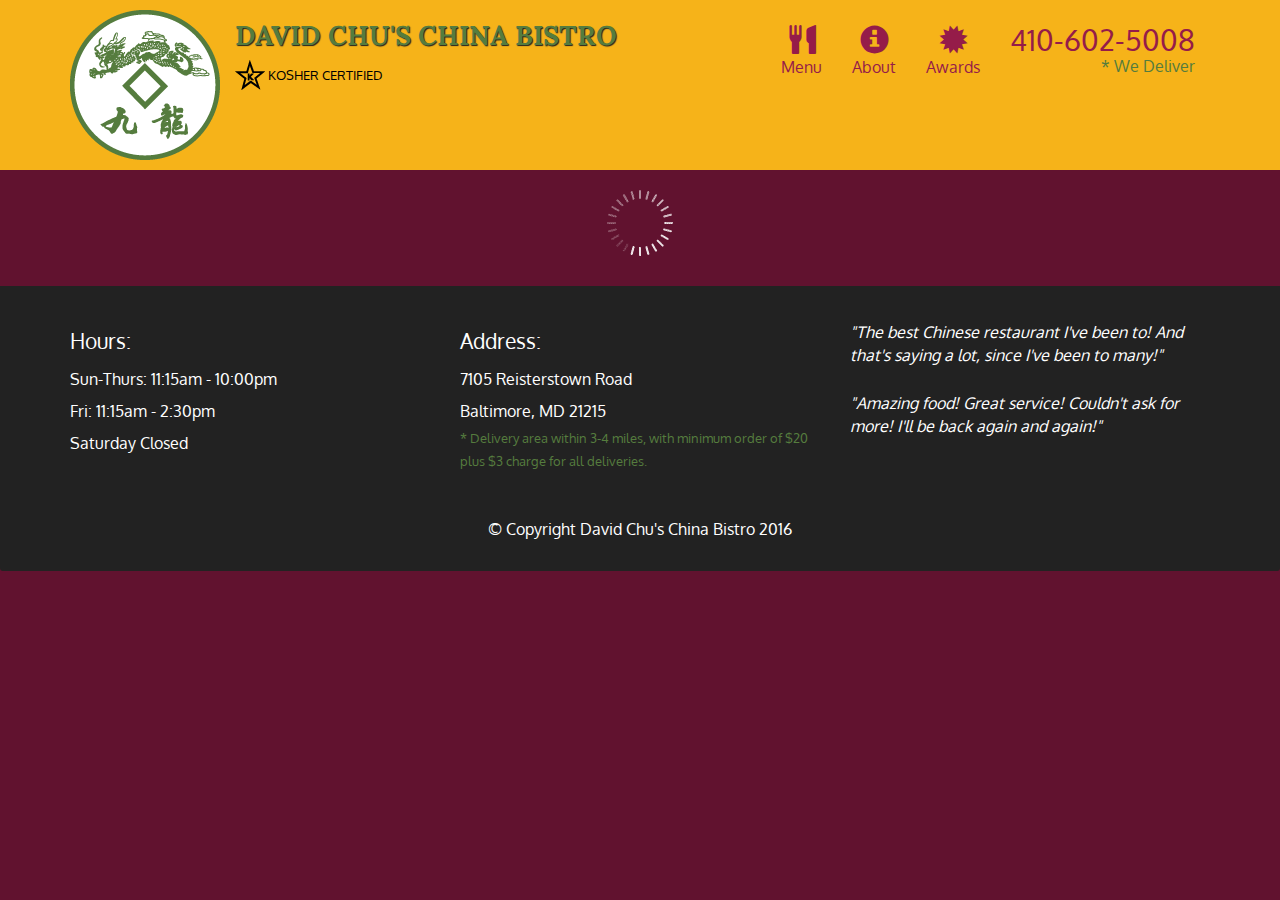
<file: index.html>
<!doctype html>
<html lang="en">

<head>
  <meta charset="utf-8">
  <meta http-equiv="X-UA-Compatible" content="IE=edge">
  <meta name="viewport" content="width=device-width, initial-scale=1">
  <title>David Chu's China Bistro</title>
  <link rel="stylesheet" href="css/bootstrap.min.css">
  <link rel="stylesheet" href="css/styles.css">
  <link href='https://fonts.googleapis.com/css?family=Oxygen:400,300,700' rel='stylesheet' type='text/css'>
  <link href='https://fonts.googleapis.com/css?family=Lora' rel='stylesheet' type='text/css'>
</head>

<body>
  <header>
    <nav id="header-nav" class="navbar navbar-default">
      <div class="container">
        <div class="navbar-header">
          <a href="index.html" class="pull-left visible-md visible-lg">
            <div id="logo-img" alt="Logo image"></div>
          </a>

          <div class="navbar-brand">
            <a href="index.html">
              <h1>David Chu's China Bistro</h1>
            </a>
            <p>
              <img src="images/star-k-logo.png" alt="Kosher certification">
              <span>Kosher Certified</span>
            </p>
          </div>

          <button id="navbarToggle" type="button" class="navbar-toggle collapsed" data-toggle="collapse"
            data-target="#collapsable-nav" aria-expanded="false">
            <span class="sr-only">Toggle navigation</span>
            <span class="icon-bar"></span>
            <span class="icon-bar"></span>
            <span class="icon-bar"></span>
          </button>
        </div>

        <div id="collapsable-nav" class="collapse navbar-collapse">
          <ul id="nav-list" class="nav navbar-nav navbar-right">
            <li id="navHomeButton" class="visible-xs active">
              <a href="index.html">
                <span class="glyphicon glyphicon-home"></span> Home</a>
            </li>
            <li id="navMenuButton">
              <a href="#" onclick="$dc.loadMenuCategories();">
                <span class="glyphicon glyphicon-cutlery"></span><br class="hidden-xs"> Menu</a>
            </li>
            <li>
              <a href="#">
                <span class="glyphicon glyphicon-info-sign"></span><br class="hidden-xs"> About</a>
            </li>
            <li>
              <a href="#">
                <span class="glyphicon glyphicon-certificate"></span><br class="hidden-xs"> Awards</a>
            </li>
            <li id="phone" class="hidden-xs">
              <a href="tel:410-602-5008">
                <span>410-602-5008</span></a>
              <div>* We Deliver</div>
            </li>
          </ul><!-- #nav-list -->
        </div><!-- .collapse .navbar-collapse -->
      </div><!-- .container -->
    </nav><!-- #header-nav -->
  </header>

  <div id="call-btn" class="visible-xs">
    <a class="btn" href="tel:410-602-5008">
      <span class="glyphicon glyphicon-earphone"></span>
      410-602-5008
    </a>
  </div>
  <div id="xs-deliver" class="text-center visible-xs">* We Deliver</div>

  <div id="main-content" class="container"></div>

  <footer class="panel-footer">
    <div class="container">
      <div class="row">
        <section id="hours" class="col-sm-4">
          <span>Hours:</span><br>
          Sun-Thurs: 11:15am - 10:00pm<br>
          Fri: 11:15am - 2:30pm<br>
          Saturday Closed
          <hr class="visible-xs">
        </section>
        <section id="address" class="col-sm-4">
          <span>Address:</span><br>
          7105 Reisterstown Road<br>
          Baltimore, MD 21215
          <p>* Delivery area within 3-4 miles, with minimum order of $20 plus $3 charge for all deliveries.</p>
          <hr class="visible-xs">
        </section>
        <section id="testimonials" class="col-sm-4">
          <p>"The best Chinese restaurant I've been to! And that's saying a lot, since I've been to many!"</p>
          <p>"Amazing food! Great service! Couldn't ask for more! I'll be back again and again!"</p>
        </section>
      </div>
      <div class="text-center">&copy; Copyright David Chu's China Bistro 2016</div>
    </div>
  </footer>

  <!-- jQuery (Bootstrap JS plugins depend on it) -->
  <script src="js/jquery-2.1.4.min.js"></script>
  <script src="js/bootstrap.min.js"></script>
  <script src="js/ajax-utils.js"></script>
  <script src="js/script.js"></script>
</body>

</html>
</file>
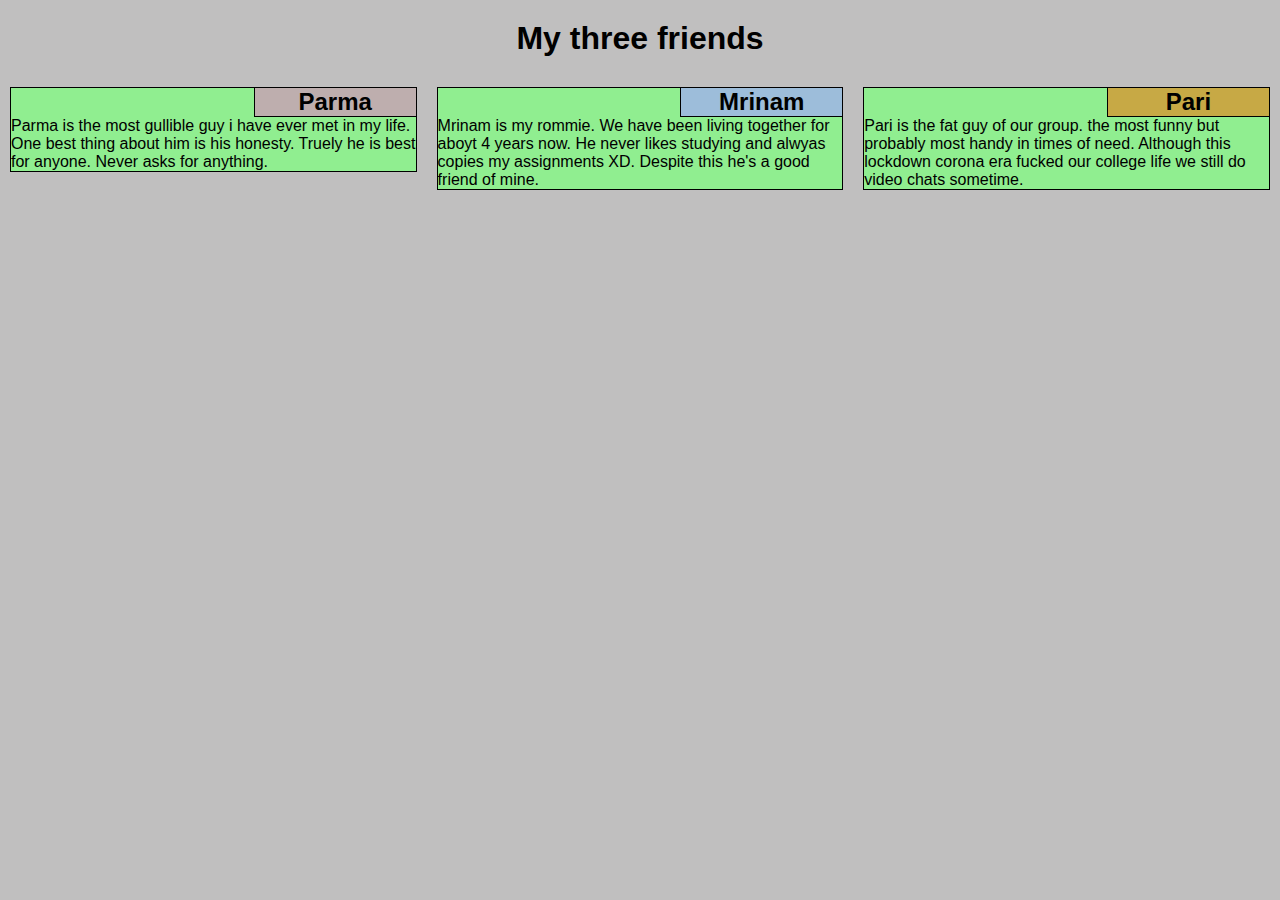
<file: module1Soln/index.html>
<!DOCTYPE html>
<html>
<meta charset="utf-8">
<meta name="viewport" content="width=device-width, initial-scale=1">

<head>
    <title>Responsive design</title>
    <link rel="stylesheet" href="responsive.css">
</head>

<body>
    <h1>My three friends</h1>
    <div class="row">
        <div class="col-lg-4 col-md-6 col-sm-12">
            <section>
                <h2 id="section1">
                    Parma
                </h2>
                <p>
                    Parma is the most gullible guy i have ever met in my life. One best thing about him is his honesty. Truely he is best
                    for anyone. Never asks for anything.
                </p>
            </section>
        </div>
        <div class="col-lg-4 col-md-6 col-sm-12">
            <section>
                <h2 id="section2">
                    Mrinam
                </h2>
                <p>
                    Mrinam is my rommie. We have been living together for aboyt 4 years now. He never likes studying and alwyas copies my 
                    assignments XD. Despite this he's a good friend of mine.
                </p>
            </section>
        </div>
        <div class="col-lg-4 col-md-12 col-sm-12">
            <section>
                <h2 id="section3">
                    Pari
                </h2>
                <p>
                    Pari is the fat guy of our group. the most funny but probably most handy in times of need. Although this lockdown corona era fucked 
                    our college life we still do video chats sometime.
                </p>
            </section>
        </div>
    </div>
</body>

</html>
</file>
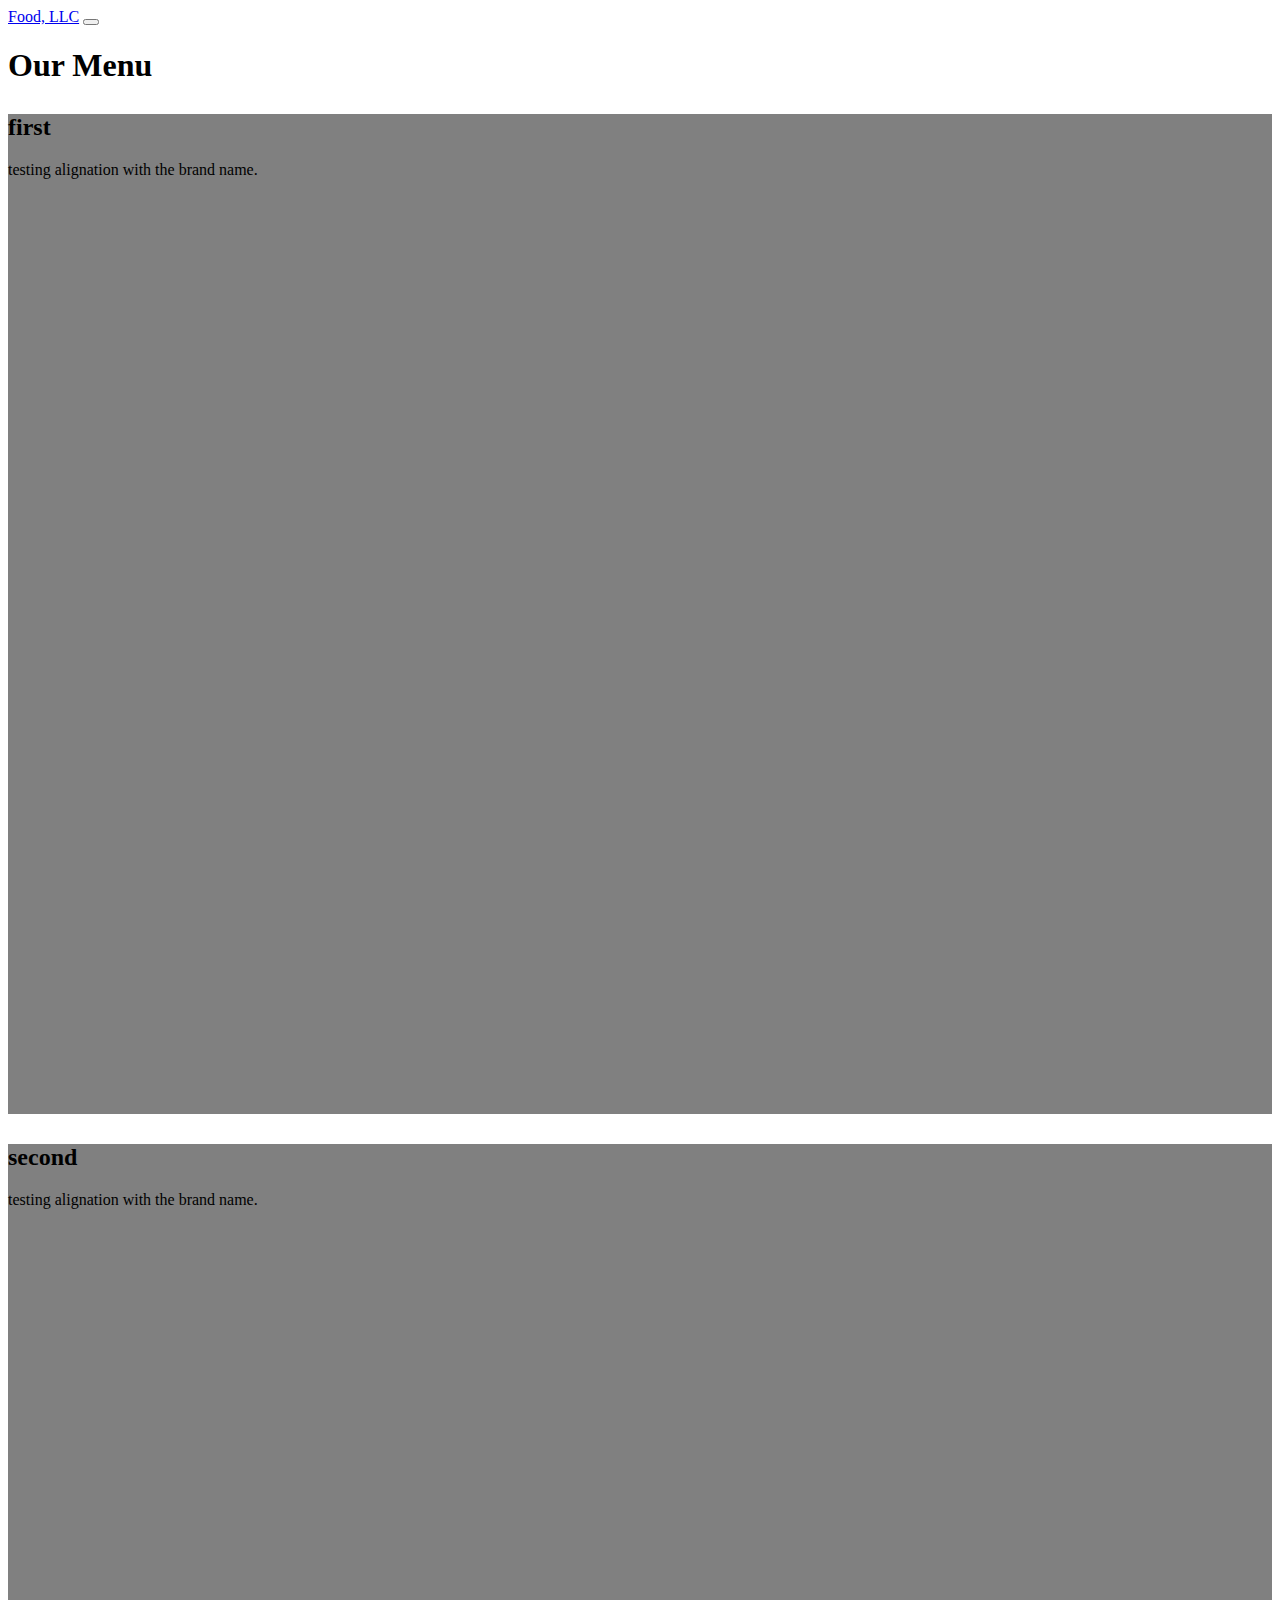
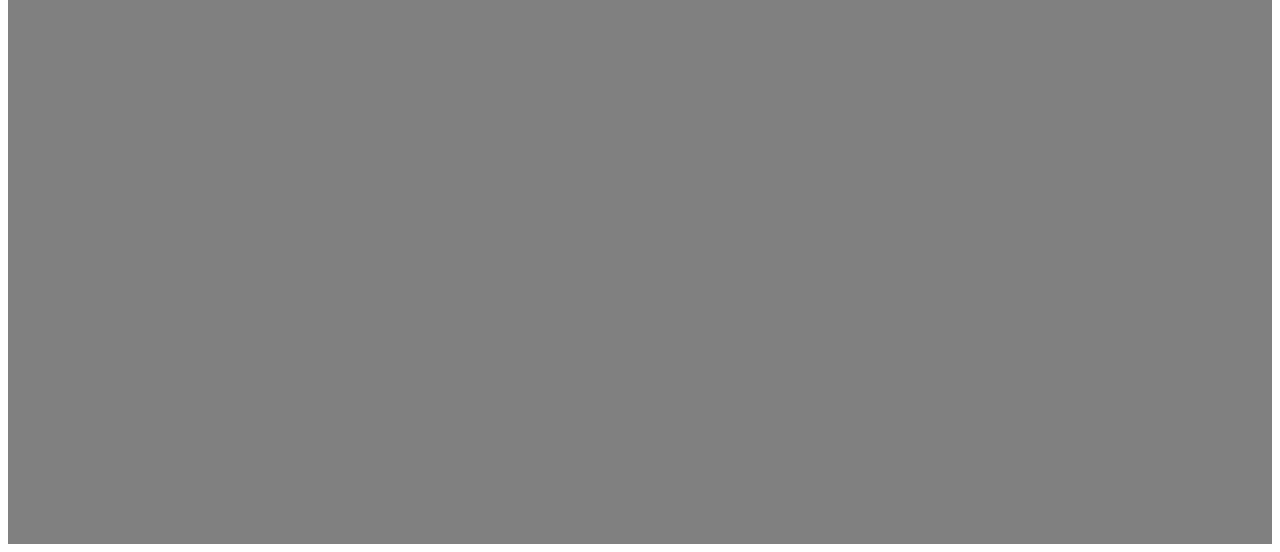
<file: module2Soln/index.html>
<!doctype html>
<html lang="en">
  <head>
    <!-- Required meta tags -->
    <meta charset="utf-8">
    <meta name="viewport" content="width=device-width, initial-scale=1, shrink-to-fit=no">

    <!-- Bootstrap CSS -->
	<link rel="stylesheet" href="https://stackpath.bootstrapcdn.com/bootstrap/4.5.0/css/bootstrap.min.css" integrity="sha384-9aIt2nRpC12Uk9gS9baDl411NQApFmC26EwAOH8WgZl5MYYxFfc+NcPb1dKGj7Sk" crossorigin="anonymous">
	<link rel="stylesheet" href="css/style.css">

    <title>Hello, world!</title>
  </head>
  <body>
	<header>
		<nav class="navbar navbar-expand-md navbar-dark bg-dark">
      <div class="container">
        <a class="navbar-brand" href="#">Food, LLC</a>
        <button class="navbar-toggler" type="button" data-toggle="collapse" data-target="#navbarSupportedContent" aria-controls="navbarSupportedContent" aria-expanded="false" aria-label="Toggle navigation">
          <span class="navbar-toggler-icon"></span>
        </button>
      
        <div class="collapse navbar-collapse" id="navbarSupportedContent">
          <ul class="navbar-nav mr-auto">
            <li class="nav-item">
              <a class="nav-link" href="#">first</a>
            </li>
            <li class="nav-item">
              <a class="nav-link" href="#">second</a>
            </li>
            <li class="nav-item">
              <a class="nav-link" href="#">third</a>
            </li>
          </ul>
        </div>
      </div>
    </nav>
    <div class="container">

      <h1 class="text-center">Our Menu</h1>
      <div id="tall-box">

        <h2 class="text-center">first</h2>
        <p>testing alignation with the brand name.</p>

      </div>
      <div id="tall-box">

        <h2 class="text-center">second</h2>
        <p>testing alignation with the brand name.</p>

      </div>
    </div>
	</header>

    <!-- Optional JavaScript -->
    <!-- jQuery first, then Popper.js, then Bootstrap JS -->
    <script src="https://code.jquery.com/jquery-3.5.1.slim.min.js" integrity="sha384-DfXdz2htPH0lsSSs5nCTpuj/zy4C+OGpamoFVy38MVBnE+IbbVYUew+OrCXaRkfj" crossorigin="anonymous"></script>
    <script src="https://cdn.jsdelivr.net/npm/popper.js@1.16.0/dist/umd/popper.min.js" integrity="sha384-Q6E9RHvbIyZFJoft+2mJbHaEWldlvI9IOYy5n3zV9zzTtmI3UksdQRVvoxMfooAo" crossorigin="anonymous"></script>
    <script src="https://stackpath.bootstrapcdn.com/bootstrap/4.5.0/js/bootstrap.min.js" integrity="sha384-OgVRvuATP1z7JjHLkuOU7Xw704+h835Lr+6QL9UvYjZE3Ipu6Tp75j7Bh/kR0JKI" crossorigin="anonymous"></script>
  </body>
</html>
</file>
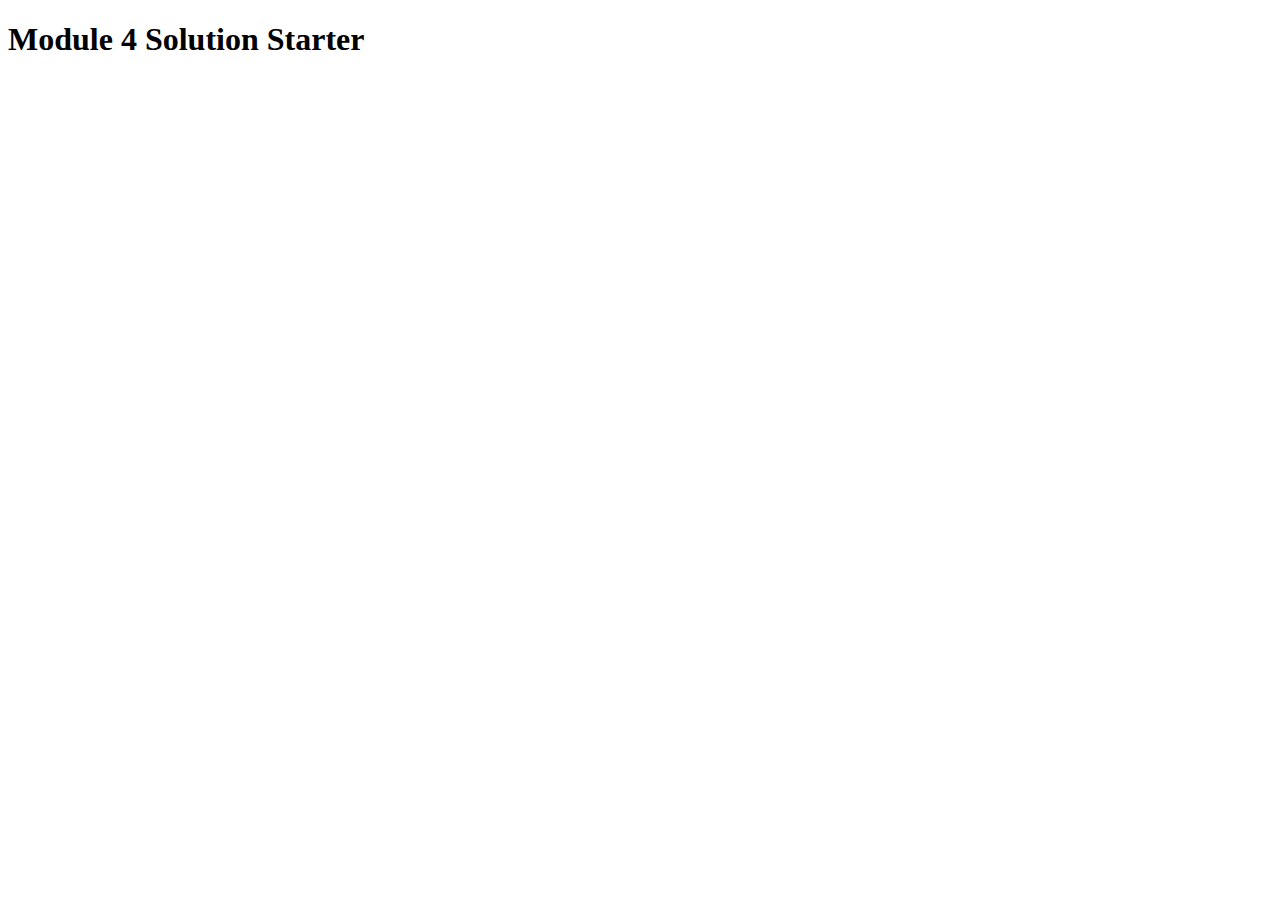
<file: module4Soln/index.html>
<!DOCTYPE html>
<html>
<head>
  <meta charset="utf-8">
  <title>Module 4 Solution Starter</title>
  <script src="SpeakHello.js"></script>
  <script src="SpeakGoodBye.js"></script>
  <script src="script.js"></script>
</head>
<body>
  <h1>Module 4 Solution Starter</h1>
</body>
</html>
</file>
<file: css/styles.css>
body {
  font-size: 16px;
  color: #fff;
  background-color: #61122f;
  font-family: 'Oxygen', sans-serif;
}

/** HEADER **/
#header-nav {
  background-color: #f6b319;
  border-radius: 0;
  border: 0;
}

#logo-img {
  background: url('../images/restaurant-logo_large.png') no-repeat;
  width: 150px;
  height: 150px;
  margin: 10px 15px 10px 0;
}

.navbar-brand {
  padding-top: 25px;
}
.navbar-brand h1 { /* Restaurant name */
  font-family: 'Lora', serif;
  color: #557c3e;
  font-size: 1.5em;
  text-transform: uppercase;
  font-weight: bold;
  text-shadow: 1px 1px 1px #222;
  margin-top: 0;
  margin-bottom: 0;
  line-height: .75;
}
.navbar-brand a:hover, .navbar-brand a:focus {
  text-decoration: none;
}
.navbar-brand p { /* Kosher cert */
  color: #000;
  text-transform: uppercase;
  font-size: .7em;
  margin-top: 15px;
}
.navbar-brand p span { /* Star-K */
  vertical-align: middle;
}

#nav-list {
  margin-top: 10px;
}
#nav-list a {
  color: #951C49;
  text-align: center;
}
#nav-list a:hover {
  background: #E7E7E7;
}
#nav-list a span {
  font-size: 1.8em;
}

#phone {
  margin-top: 5px;
}
#phone a { /* Phone number */
  text-align: right;
  padding-bottom: 0;
}
#phone div { /* We Deliver */
  color: #557c3e;
  text-align: right;
  padding-right: 15px;
}

.navbar-header button.navbar-toggle, .navbar-header .icon-bar {
  border: 1px solid #61122f;
}
.navbar-header button.navbar-toggle {
  clear: both;
  margin-top: -30px;
}
/* END HEADER */

/* FOOTER */
.panel-footer {
  margin-top: 30px;
  padding-top: 35px;
  padding-bottom: 30px;
  background-color: #222;
  border-top: 0;
}
.panel-footer div.row {
  margin-bottom: 35px;
}
#hours, #address {
  line-height: 2;
}
#hours > span, #address > span {
  font-size: 1.3em;
}
#address p {
  color: #557c3e;
  font-size: .8em;
  line-height: 1.8;
}
#testimonials {
  font-style: italic;
}
#testimonials p:nth-child(2) {
  margin-top: 25px;
}
/* END FOOTER */



/* HOME PAGE */
.container .jumbotron {
  box-shadow: 0 0 50px #3F0C1F;
  border: 2px solid #3F0C1F;
}

#menu-tile, #specials-tile, #map-tile {
  height: 250px;
  width: 100%;
  margin-bottom: 15px;
  position: relative;
  border: 2px solid #3F0C1F;
  overflow: hidden;
}
#menu-tile:hover, #specials-tile:hover, #map-tile:hover {
  box-shadow: 0 1px 5px 1px #cccccc;
}
#menu-tile {
  background: url('../images/menu-tile.jpg') no-repeat;
  background-position: center;
}
#specials-tile {
  background: url('../images/specials-tile.jpg') no-repeat;
  background-position: center;
}
#menu-tile span, #specials-tile span, #map-tile span {
  position: absolute;
  bottom: 0;
  right: 0;
  width: 100%;
  text-align: center;
  font-size: 1.6em;
  text-transform: uppercase;
  background-color: #000;
  color: #fff;
  opacity: .8;
}
/* END HOME PAGE */

/* MENU CATEGORIES PAGE */
.category-tile { 
  position: relative;
  border: 2px solid #3F0C1F;
  overflow: hidden;
  width: 200px;
  height: 200px;
  margin: 0 auto 15px;
}
.category-tile span {
  position: absolute;
  bottom: 0;
  right: 0;
  width: 100%;
  text-align: center;
  font-size: 1.2em;
  text-transform: uppercase;
  background-color: #000;
  color: #fff;
  opacity: .8;
}
.category-tile:hover {
  box-shadow: 0 1px 5px 1px #cccccc;
}

#menu-categories-title + div {
  margin-bottom: 50px;
}
/* END MENU CATEGORIES PAGE */

/* SINGLE CATEGORY PAGE */
.menu-item-tile {
  margin-bottom: 25px;
}
.menu-item-tile hr {
  width: 80%;
}
.menu-item-tile .menu-item-price {
  font-size: 1.1em;
  text-align: right;
  margin-top: -15px;
  margin-right: -15px;
}
.menu-item-tile .menu-item-price span {
  font-size: .6em;
}
.menu-item-photo {
  position: relative;
  border: 2px solid #3F0C1F; 
  overflow: hidden;
  padding: 0;
  margin-right: -15px;
  margin-left: auto;
  margin-bottom: 20px;
  max-width: 250px;
}
.menu-item-photo div {
  position: absolute;
  bottom: 0;
  right: 0;
  width: 80px;
  background-color: #557c3e;
  text-align: center;
}
.menu-item-description {
  padding-right: 30px;
}
h3.menu-item-title {
  margin: 0 0 10px;
}
.menu-item-details {
  font-size: .9em;
  font-style: italic;
}
/* END SINGLE CATEGORY PAGE */


/********** Large devices only **********/
@media (min-width: 1200px) {
  .container .jumbotron {
    background: url('../images/jumbotron_1200.jpg') no-repeat;
    height: 675px;
  }
}

/********** Medium devices only **********/
@media (min-width: 992px) and (max-width: 1199px) {
  /* Header */
  #logo-img {
    background: url('../images/restaurant-logo_medium.png') no-repeat;
    width: 100px;
    height: 100px;
    margin: 5px 5px 5px 0;
  }
  /* End Header */

  /* Home Page */
  .container .jumbotron {
    background: url('../images/jumbotron_992.jpg') no-repeat;
    height: 558px;
  }
  /* End Home Page */
}

/********** Small devices only **********/
@media (min-width: 768px) and (max-width: 991px) {
  /* Home Page */
  .container .jumbotron {
    background: url('../images/jumbotron_768.jpg') no-repeat;
    height: 432px;
  }
  /* End Home Page */
}

/********** Extra small devices only **********/
@media (max-width: 767px) {
  /* Header */
  .navbar-brand {
    padding-top: 10px;
    height: 80px;
  }
  .navbar-brand h1 { /* Restaurant name */
    padding-top: 10px;
    font-size: 5vw; /* 1vw = 1% of viewport width */
  }
  .navbar-brand p { /* Kosher cert */
    font-size: .6em;
    margin-top: 12px;
  }
  .navbar-brand p img { /* Star-K */
    height: 20px;
  }

  #collapsable-nav a { /* Collapsed nav menu text */
    font-size: 1.2em;
  }
  #collapsable-nav a span { /* Collapsed nav menu glyph */
    font-size: 1em;
    margin-right: 5px;
  }

  #call-btn > a {
    font-size: 1.5em;
    display: block;
    margin: 0 20px;
    padding: 10px;
    border: 2px solid #fff;
    background-color: #f6b319;
    color: #951c49;
  }
  #xs-deliver {
    margin-top: 5px;
    font-size: .7em;
    letter-spacing: .1em;
    text-transform: uppercase;
  }
  /* End Header */

  /* Footer */
  .panel-footer section {
    margin-bottom: 30px;
    text-align: center;
  }
  .panel-footer section:nth-child(3) {
    margin-bottom: 0; /* margin already exists on the whole row */
  }
  .panel-footer section hr {
    width: 50%;
  }
  /* End Footer */

  /* Home Page */
  .container .jumbotron {
    margin-top: 30px;
    padding: 0;
  }
  #menu-tile, #specials-tile {
    width: 360px;
    margin: 0 auto 15px;
  }

  .menu-item-photo {
    margin-right: auto;
  }
  .menu-item-tile .menu-item-price {
    text-align: center;
  }
  .menu-item-description {
    text-align: center;;
  }
}


/********** Super extra small devices Only :-) (e.g., iPhone 4) **********/
@media (max-width: 479px) {
  /* Header */
  .navbar-brand h1 { /* Restaurant name */
    padding-top: 5px;
    font-size: 6vw;
  }
  /* End Header */
  
  /* Home page */
  #menu-tile, #specials-tile {
    width: 280px;
    margin: 0 auto 15px;
  }

  .col-xxs-12 {
    position: relative;
    min-height: 1px;
    padding-right: 15px;
    padding-left: 15px;
    float: left;
    width: 100%;
  }
}
</file>
<file: module1Soln/responsive.css>
*{
    box-sizing: border-box;
    font-family: Arial, Helvetica, sans-serif;
    margin: 0;
    padding: 0;
}

body{
    background-color: rgb(192, 191, 191);
}

h1{
    margin: 20px;
    text-align: center;
}

.row{
    width: 100%;
}

section{
    background-color: lightgreen;
    margin: 10px;
    border: 1px solid black;
}

section>h2{
    width: 40%;
    height: 10%;
    border-bottom: 1px solid black;
    border-left: 1px solid black;
    float: right;
    text-align: center;
}

section>p{
    clear: both;
}

section>#section1{
    background-color: rgb(190, 174, 174);
}

section>#section2{
    background-color: rgb(157, 189, 218);
}

section>#section3{
    background-color: rgb(199, 169, 69);
}


@media (min-width: 992px) {
    .col-lg-1, .col-lg-2, .col-lg-3, .col-lg-4, .col-lg-5, .col-lg-6, .col-lg-7, .col-lg-8, .col-lg-9, .col-lg-10, .col-lg-11, .col-lg-12 {
      float: left;
    }
    .col-lg-1 {
      width: 8.33%;
    }
    .col-lg-2 {
      width: 16.66%;
    }
    .col-lg-3 {
      width: 25%;
    }
    .col-lg-4 {
      width: 33.33%;
    }
    .col-lg-5 {
      width: 41.66%;
    }
    .col-lg-6 {
      width: 50%;
    }
    .col-lg-7 {
      width: 58.33%;
    }
    .col-lg-8 {
      width: 66.66%;
    }
    .col-lg-9 {
      width: 74.99%;
    }
    .col-lg-10 {
      width: 83.33%;
    }
    .col-lg-11 {
      width: 91.66%;
    }
    .col-lg-12 {
      width: 100%;
    }
  }

  @media (min-width: 768px) and (max-width: 991px) {
    .col-md-1, .col-md-2, .col-md-3, .col-md-4, .col-md-5, .col-md-6, .col-md-7, .col-md-8, .col-md-9, .col-md-10, .col-md-11, .col-md-12 {
      float: left;
    }
    .col-md-1 {
      width: 8.33%;
    }
    .col-md-2 {
      width: 16.66%;
    }
    .col-md-3 {
      width: 25%;
    }
    .col-md-4 {
      width: 33.33%;
    }
    .col-md-5 {
      width: 41.66%;
    }
    .col-md-6 {
      width: 50%;
    }
    .col-md-7 {
      width: 58.33%;
    }
    .col-md-8 {
      width: 66.66%;
    }
    .col-md-9 {
      width: 74.99%;
    }
    .col-md-10 {
      width: 83.33%;
    }
    .col-md-11 {
      width: 91.66%;
    }
    .col-md-12 {
      width: 100%;
    }
  }

  @media (max-width: 767px) {
    .col-sm-1, .col-sm-2, .col-sm-3, .col-sm-4, .col-sm-5, .col-sm-6, .col-sm-7, .col-sm-8, .col-sm-9, .col-sm-10, .col-sm-11, .col-sm-12 {
      float: left;
    }
    .col-sm-1 {
      width: 8.33%;
    }
    .col-sm-2 {
      width: 16.66%;
    }
    .col-sm-3 {
      width: 25%;
    }
    .col-sm-4 {
      width: 33.33%;
    }
    .col-sm-5 {
      width: 41.66%;
    }
    .col-sm-6 {
      width: 50%;
    }
    .col-sm-7 {
      width: 58.33%;
    }
    .col-sm-8 {
      width: 66.66%;
    }
    .col-sm-9 {
      width: 74.99%;
    }
    .col-sm-10 {
      width: 83.33%;
    }
    .col-sm-11 {
      width: 91.66%;
    }
    .col-sm-12 {
      width: 100%;
    }
  }
</file>
<file: module2Soln/css/style.css>
#tall-box{
    height: 1000px;
    background-color: gray;
    margin-top: 30px;
}

@media (min-width: 768px){
    .navbar-nav{
        display: none;
    }
}
</file>
